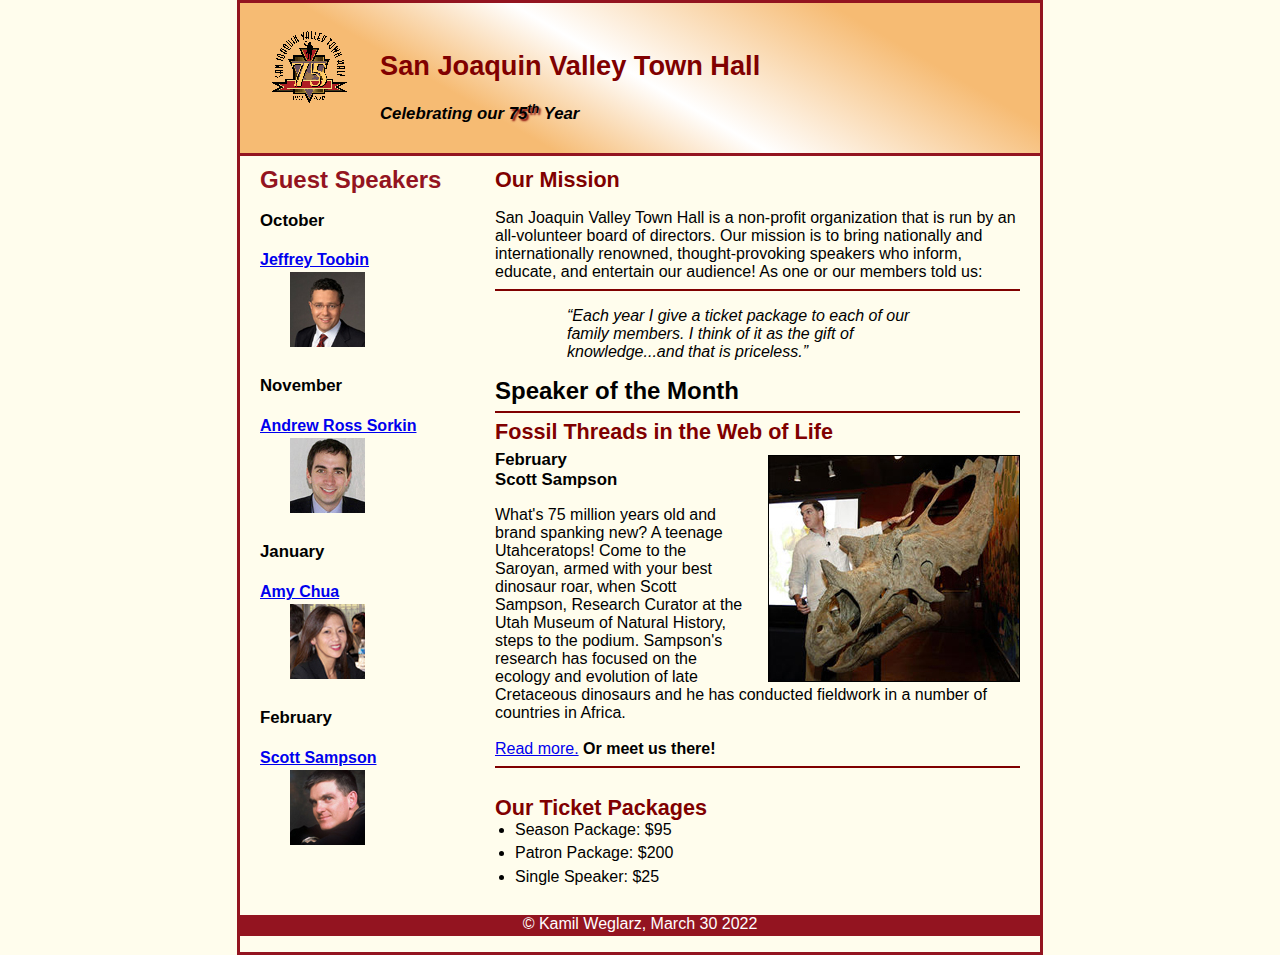
<file: index.html>
<!DOCTYPE html>
<html lang="en">

<head>
    <meta charset="utf-8">
    <title>San Joaquin Valley Town Hall</title>
    <link rel="shortcut icon" href="images/favicon.ico">
    <link rel="stylesheet" href="styles/normalize.css">
    <link rel="stylesheet" href="styles/main.css">
</head>

<body>
<header>
    <img src="images/town_hall_logo.gif" alt="Town Hall logo" height="80">
    <h2>San Joaquin Valley Town Hall</h2>
    <h3>Celebrating our <span class="shadow">75<sup>th</sup></span> Year</h3>

</header>
<main>
    <section>
        <h2>Our Mission</h2>
        <p>San Joaquin Valley Town Hall is a non-profit organization that is run by an
            all-volunteer board of directors. Our mission is to bring nationally and
            internationally renowned, thought-provoking speakers who inform, educate,
            and entertain our audience! As one or our members told us:</p>
        <blockquote><i>&ldquo;Each year I give a ticket package to each of our family members.
            I think of it as the gift of knowledge...and that is priceless.&rdquo;</i></blockquote>

        <h1>Speaker of the Month</h1>
        <h2>Fossil Threads in the Web of Life</h2>
        <img class="c" src="images/sampson_dinosaur.jpg">
        <h3>February<br>Scott Sampson</h3>

        <p>What's 75 million years old and brand spanking new? A teenage Utahceratops! Come to the Saroyan, armed with
            your best dinosaur roar, when Scott Sampson, Research Curator at the Utah Museum of Natural History, steps
            to the podium. Sampson's research has focused on the ecology and evolution of late Cretaceous dinosaurs and
            he has conducted fieldwork in a number of countries in Africa.<br><br>

            <a href="speakers/sampson.html"> Read more.</a> <b>Or meet us there!</b><br></p>

        <h2>Our Ticket Packages</h2>
        <ul class="a">
            <li>Season Package: $95</li>
            <li>Patron Package: $200</li>
            <li>Single Speaker: $25</li>
        </ul>
    </section>
    <aside>
        <h1> Guest Speakers</h1>
        <h3>October</h3>
        <h4><a href="speakers/toobin.html">Jeffrey Toobin</a></h4>
        <img class="b" src="images/toobin75.jpg" alt="Jeffrey Toobin photo">
        <h3>November</h3>
        <h4><a href="speakers/sorkin.html">Andrew Ross Sorkin</a></h4>
        <img class="b" src="images/sorkin75.jpg" alt="Andrew Ross Sorkin photo">
        <h3>January</h3>
        <h4><a href="speakers/chua.html">Amy Chua</a></h4>
        <img class="b" src="images/chua75.jpg" alt="Amy Chua photo">
        <h3>February</h3>
        <h4><a href="speakers/sampson.html">Scott Sampson</a></h4>
        <img class="b" src="images/sampson75.jpg" alt="Scott Sampson photo">

    </aside>
</main>

<footer>
    <p>&copy; Kamil Weglarz, March 30 2022 </p>
</footer>
</body>
</html>
</file>
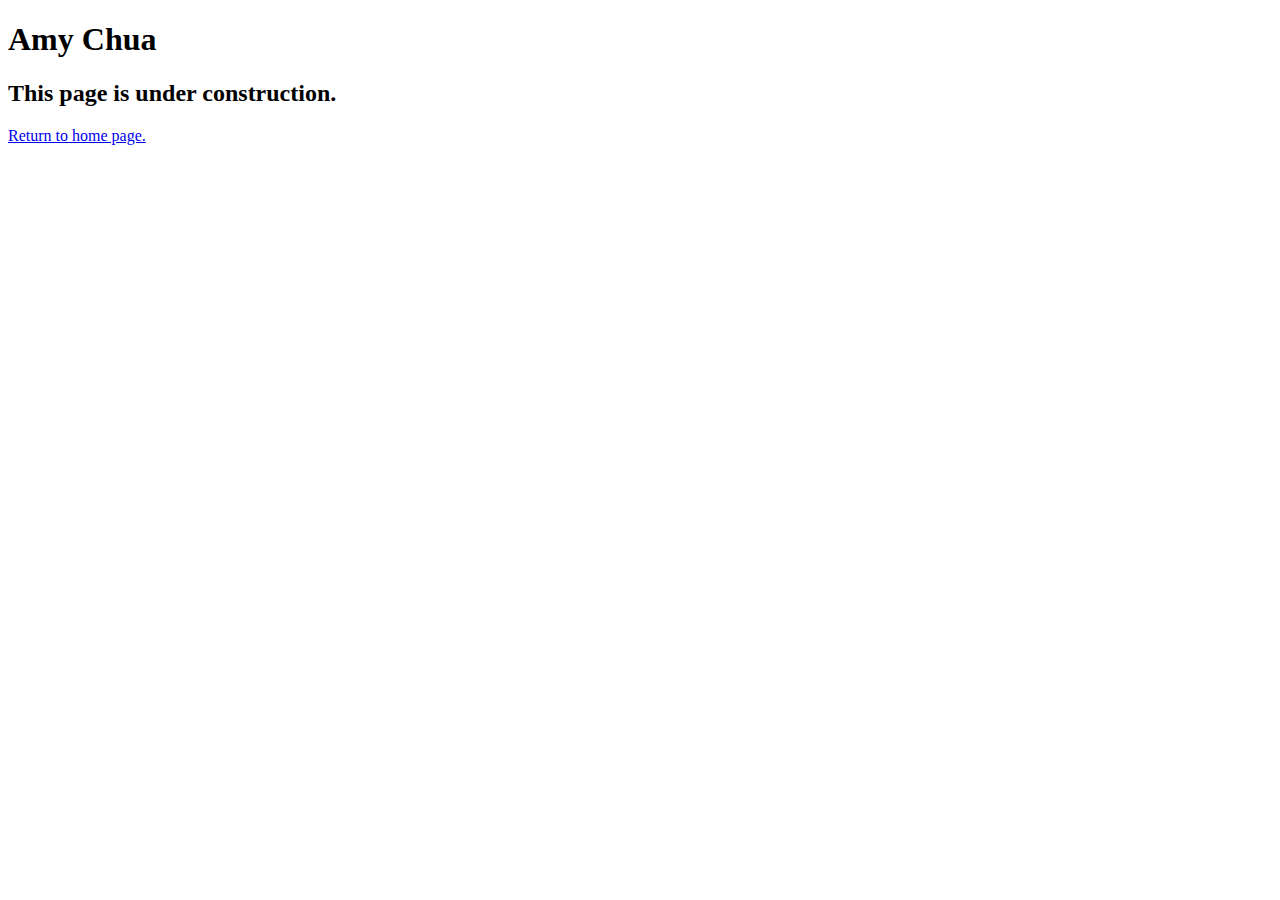
<file: speakers/chua.html>
<!DOCTYPE html>
<html lang="en">

<head>
	<meta charset="utf-8">
	<title>San Joaquin Valley Town Hall</title>
	<link rel="shortcut icon" href="images/favicon.ico">
</head>

<body>
	<main>
		<h1>Amy Chua</h1>
		<h2>This page is under construction.</h2>
		<p><a href="../index.html">Return to home page.</a></p>
	</main>
</body>

</html>
</file>
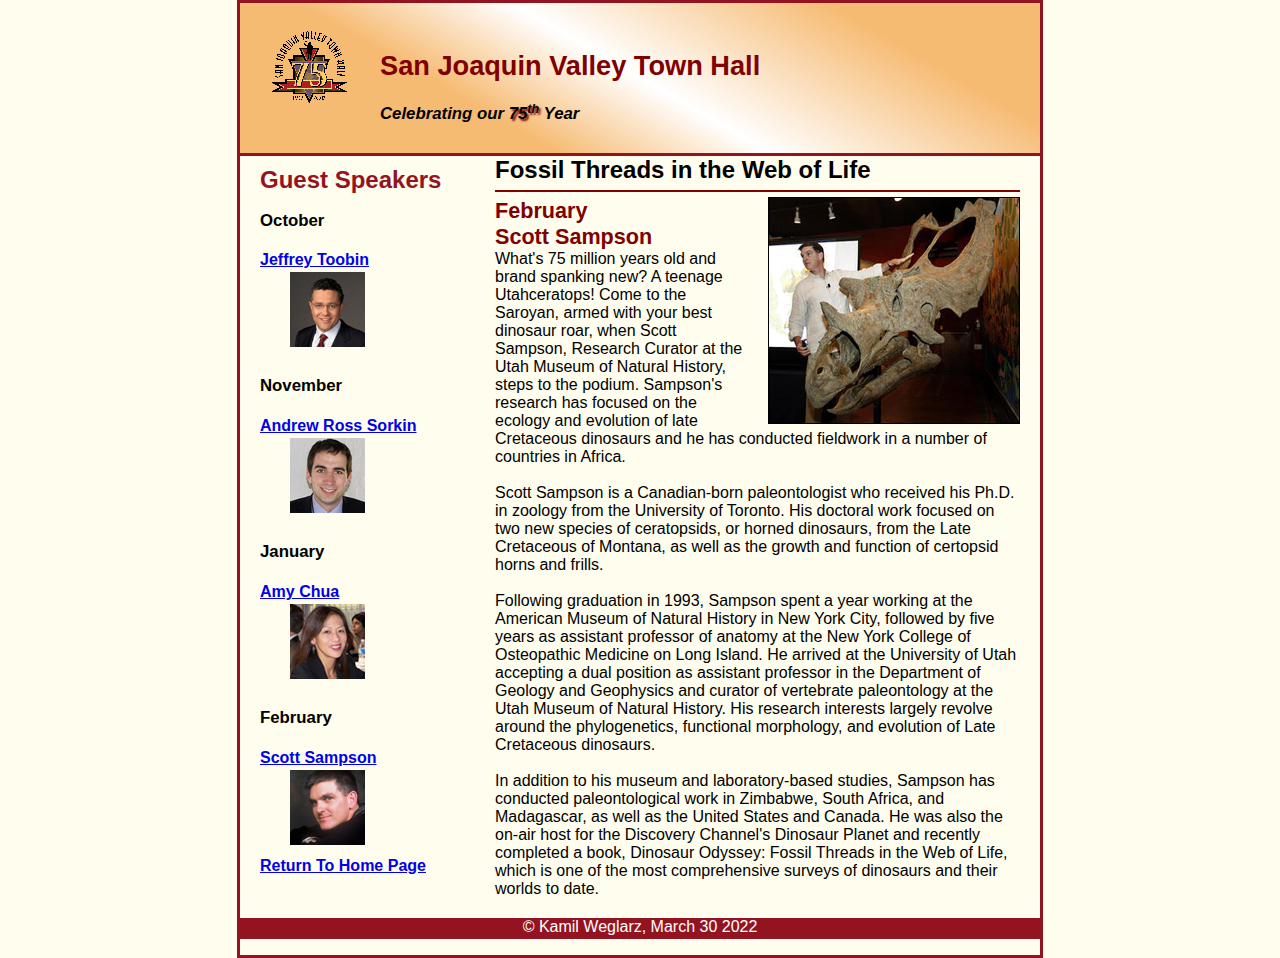
<file: speakers/sampson.html>
<!DOCTYPE html>
<html lang="en">

<head>
    <meta charset="utf-8">
    <title>San Joaquin Valley Town Hall</title>
    <link rel="shortcut icon" href="../images/favicon.ico">
    <link rel="stylesheet" href="../styles/normalize.css">
    <link rel="stylesheet" href="../styles/main.css">
</head>

<body>
<header>
    <img src="../images/town_hall_logo.gif" alt="Town Hall logo" height="80">
    <h2>San Joaquin Valley Town Hall</h2>
    <h3>Celebrating our <span class="shadow">75<sup>th</sup></span> Year</h3>

</header>
<main>
    <section>
        <h1>Fossil Threads in the Web of Life</h1>
        <img class="c" src="../images/sampson_dinosaur.jpg">
        <h2>February<br>Scott Sampson</h2>
        <p1>What's 75 million years old and brand spanking new? A teenage Utahceratops! Come to the
            Saroyan, armed with your best dinosaur roar, when Scott Sampson, Research Curator at the
            Utah Museum of Natural History, steps to the podium. Sampson's research has focused on the
            ecology and evolution of late Cretaceous dinosaurs and he has conducted fieldwork in a number
            of countries in Africa.<br><br>Scott Sampson is a Canadian-born paleontologist who received his Ph.D. in zoology from the
            University of Toronto. His doctoral work focused on two new species of ceratopsids, or horned
            dinosaurs, from the Late Cretaceous of Montana, as well as the growth and function of certopsid
            horns and frills.<br><br>Following graduation in 1993, Sampson spent a year working at the American Museum of Natural
            History in New York City, followed by five years as assistant professor of anatomy at the New
            York College of Osteopathic Medicine on Long Island. He arrived at the University of Utah
            accepting a dual position as assistant professor in the Department of Geology and Geophysics
            and curator of vertebrate paleontology at the Utah Museum of Natural History. His research
            interests largely revolve around the phylogenetics, functional morphology, and evolution of
            Late Cretaceous dinosaurs.<br><br>In addition to his museum and laboratory-based studies, Sampson has conducted paleontological
            work in Zimbabwe, South Africa, and Madagascar, as well as the United States and Canada. He was
            also the on-air host for the Discovery Channel's Dinosaur Planet and recently completed a book,
            Dinosaur Odyssey: Fossil Threads in the Web of Life, which is one of the most
            comprehensive surveys of dinosaurs and their worlds to date.</p1>

    </section>
    <aside>
        <h1> Guest Speakers</h1>
        <h3>October</h3>
        <h4><a href="../speakers/toobin.html">Jeffrey Toobin</a></h4>
        <img class="b" src="../images/toobin75.jpg" alt="Jeffrey Toobin photo">
        <h3>November</h3>
        <h4><a href="../speakers/sorkin.html">Andrew Ross Sorkin</a></h4>
        <img class="b" src="../images/sorkin75.jpg" alt="Andrew Ross Sorkin photo">
        <h3>January</h3>
        <h4><a href="../speakers/chua.html">Amy Chua</a></h4>
        <img class="b" src="../images/chua75.jpg" alt="Amy Chua photo">
        <h3>February</h3>
        <h4><a href="../speakers/sampson.html">Scott Sampson</a></h4>
        <img class="b" src="../images/sampson75.jpg" alt="Scott Sampson photo">
        <h4><a href="../index.html">Return To Home Page</a></h4>


    </aside>
</main>

<footer>
    <p>&copy; Kamil Weglarz, March 30 2022 </p>
</footer>
</body>
</html>
</file>
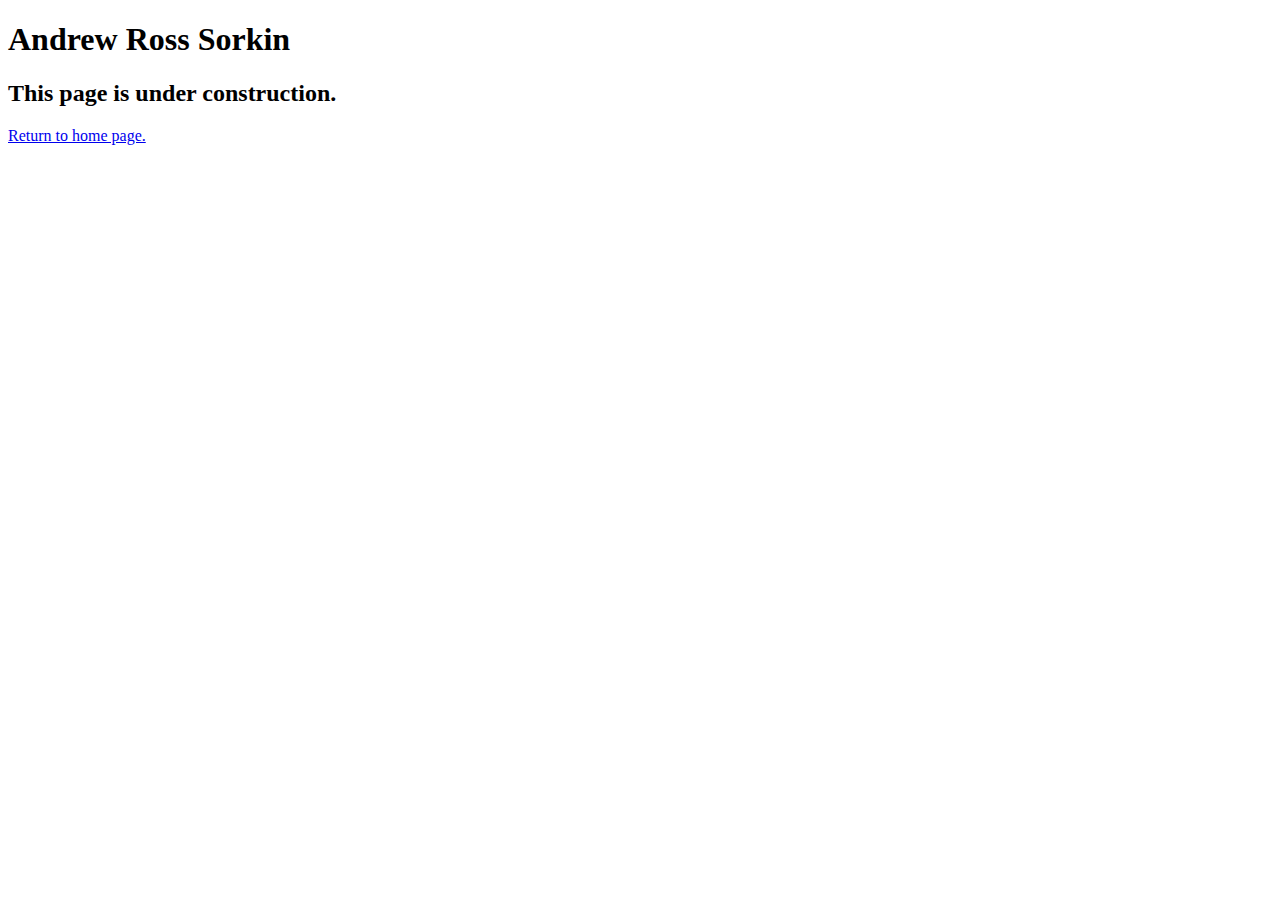
<file: speakers/sorkin.html>
<!DOCTYPE html>
<html lang="en">

<head>
	<meta charset="utf-8">
	<title>San Joaquin Valley Town Hall</title>
	<link rel="shortcut icon" href="images/favicon.ico">
</head>

<body>
	<main>
		<h1>Andrew Ross Sorkin</h1>
		<h2>This page is under construction.</h2>
		<p><a href="../index.html">Return to home page.</a></p>
	</main>
</body>

</html>
</file>
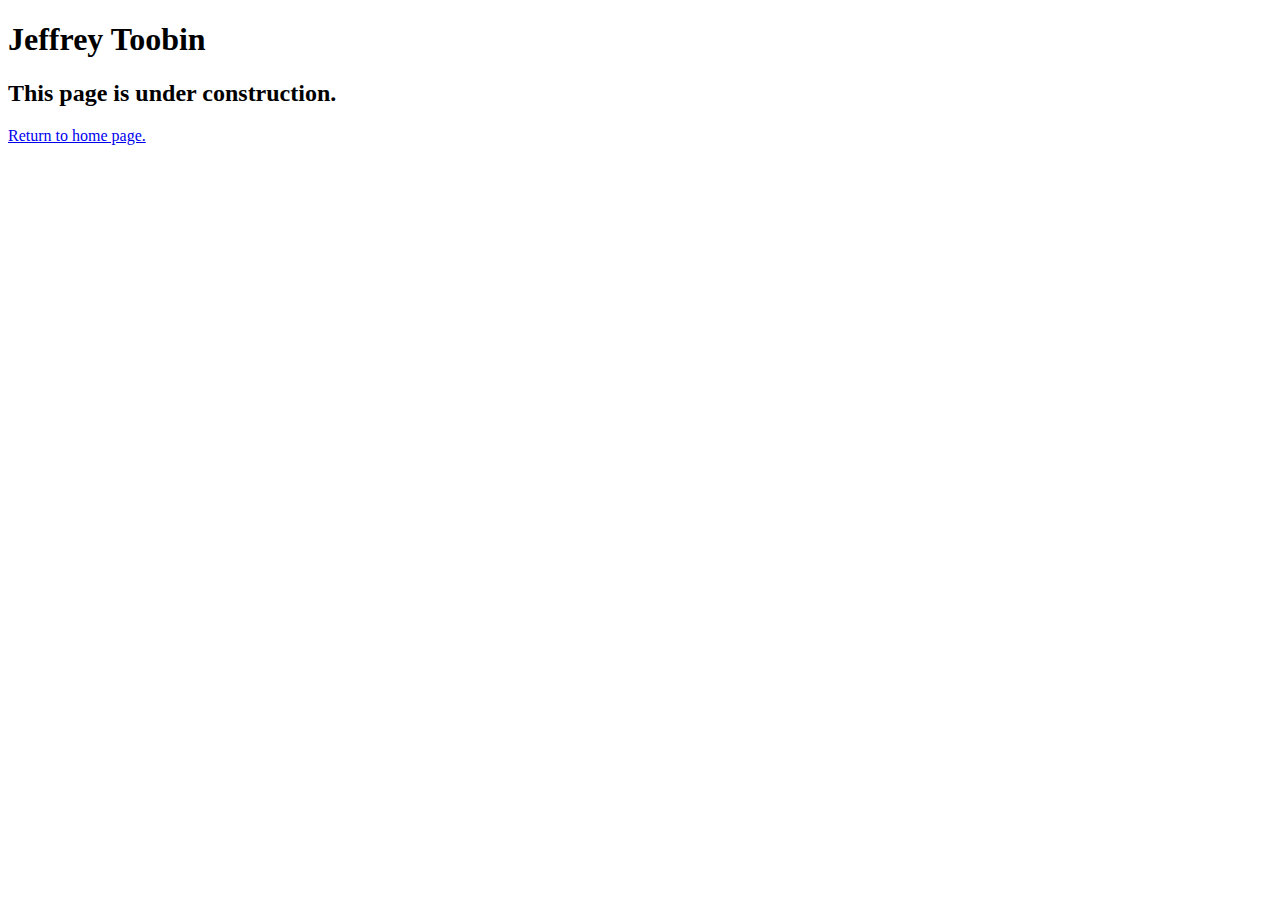
<file: speakers/toobin.html>
<!DOCTYPE html>
<html lang="en">

<head>
	<meta charset="utf-8">
	<title>San Joaquin Valley Town Hall</title>
	<link rel="shortcut icon" href="images/favicon.ico">
</head>

<body>
    <main>
	    <h1>Jeffrey Toobin</h1>
	    <h2>This page is under construction.</h2>
		<p><a href="../index.html">Return to home page.</a></p>
    </main>
</body>

</html>
</file>
<file: styles/main.css>
/* the styles for the elements */
body {
    font-family: Arial, Helvetica, sans-serif;
    font-size: 100%;
    width: 800px;
    margin-top: 0;
    margin-bottom: 0;
    margin-left: auto;
    margin-right: auto;
    border: 3px solid #931420;
    background-color: #fffded;

}
/* the styles for the header */


header {
    padding-top:1.5em;
    padding-bottom:.5em;
    border-bottom: 3px solid #931420;
    background-image: linear-gradient(30deg, #f6bb73 0%, #f6bb73 30%, white 50%, #f6bb73 80%, #f6bb73 100%);
}
header h1{
    padding-top:0em;
    padding-bottom:0em;
}
ul.a{
    margin: 0;
    padding-bottom:.25em;
    padding-left:1.25em;
}
header h2 {
    font-size: 170%;
    color: #800000;
    padding: 0 30px 0 30px;
}
header h3 {
    font-size: 105%;
    font-style: italic;
    padding: 0 30px .25em 30px;}

header img {
    float: left;
    padding-right:30px;
    padding-left:30px;
}

.shadow {
    text-shadow: 2px 2px 2px #800000;
}
/* the styles for the main content */

section{
    width:525px;
    float:right;
    padding-left: 20px;
    padding-right: 20px;
    padding-bottom: 20px;

}
section h1{
    font-size:150%;
    padding-bottom: .25em;
    margin:0 0 -5px 0;
    border-bottom: 2px solid #800000;

}
section h2{
    color: #800000;
    font-size: 135%;
    padding-top:.5em;
    margin: 0px;
}
section h3 {
    font-size: 105%;
    margin-bottom:0px;
    margin-top:5px;
}
section p{
    padding-top:0;
    padding-bottom: .5em;
    border-bottom: 2px solid #800000;
}

img.b{
    padding-bottom:.5em;

}
img.c{
    margin:10px 0 0 20px;
    float: right;
    border: 1px solid black;
}
p.c{
    padding-top:0;
    padding-bottom: .5em;
}


blockquote{
    padding-right: 2em ;
    padding-left: 2em ;

}
ul{
    padding-bottom:.25em ;
    padding-left: 1.25em ;
}
li{
    padding-bottom: .35em;
}
a:focus, a:hover {
    font-style: italic;
}

/* styles for aside */
aside{
    width: 215px;
    float:right;
    padding-bottom: 20px;
    padding-left: 20px;

}
aside h1{
    font-size: 150%;
    color: #931420;
    padding-top:.4em;
    margin: 0 0 10px 0;
}
aside h2 {
    color: #800000;
    font-size: 130%;
    margin: 0 0 10px 0;}

aside h3{
    font-size: 105%;
    padding-bottom: .25em;
}
aside h4{
    margin: 0 0 3px 0;}
aside img{
    padding-bottom: 1em;
    padding-right:30px;
    padding-left:30px;
}

/* the styles for the footer */
footer p {
    clear: both;
    text-align: center;
    border-bottom: 3px solid #931420;
    background-color: #931420;
    color: white;

}
</file>
